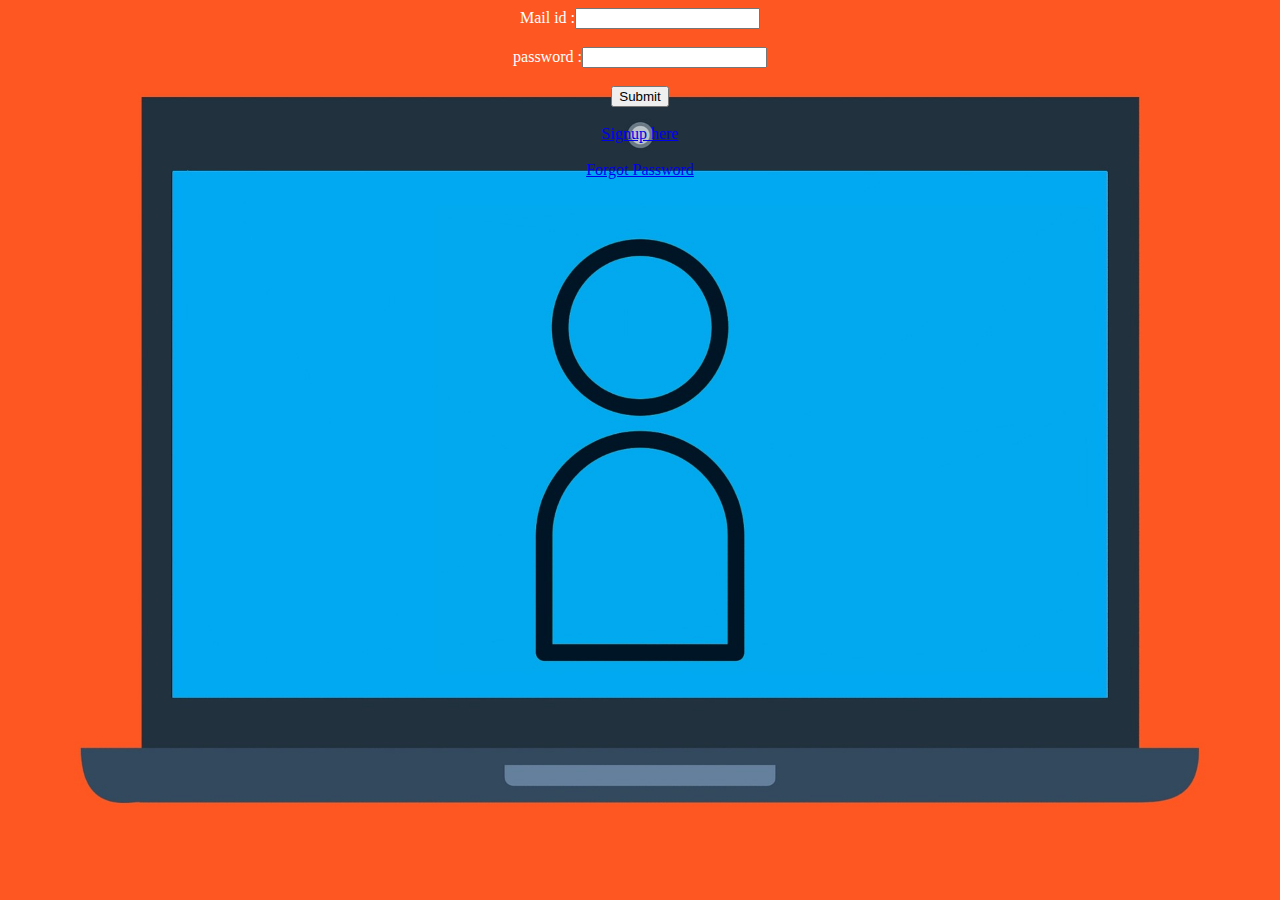
<file: index.html>
<!DOCTYPE html5>
<html>
<head>
<meta charset="ISO-8859-1">
<title>Insert title here</title>
<link rel="stylesheet" type="text/css" href="style.css">
</head>
<body>
<form action="Login" method="post">
Mail id :<input type="text" name="user" /><br><br>
password :<input type="password" name="password" /><br><br>
<input type="submit" /> <br><br>
<a href="Signup.html">Signup here</a><br><br>
<a href="forgotpass.html">Forgot Password</a>
</form>
</body>
</html>
</file>
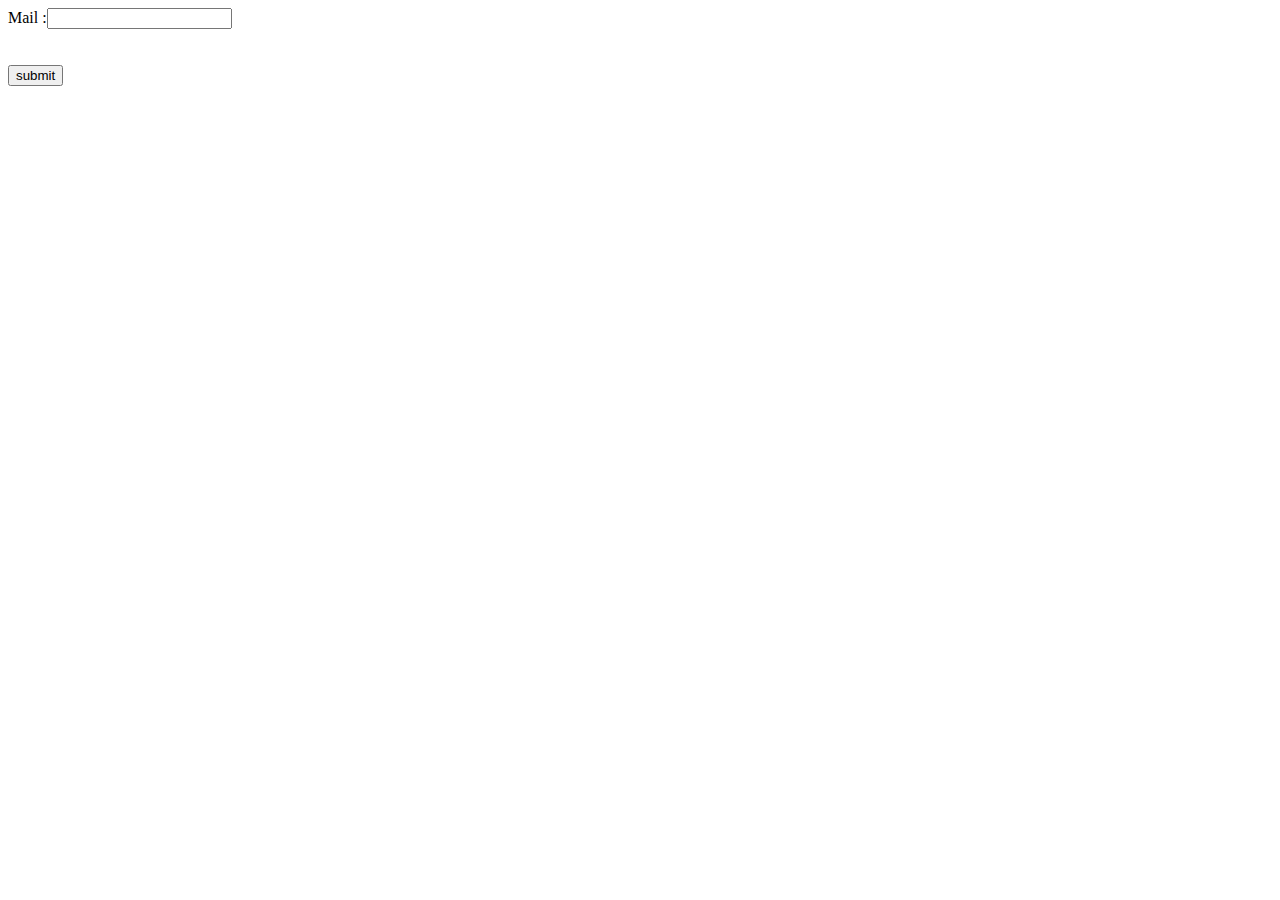
<file: forgotpass.html>
<!DOCTYPE html>
<html>
<head>
<meta charset="ISO-8859-1">
<title>Insert title here</title>
</head>
<body>
<form action="forgotpass" method="post">
Mail :<input type="text" name="mail"><br><br><br>
<input type="submit" value="submit"/>


</form>
</body>
</html>
</file>
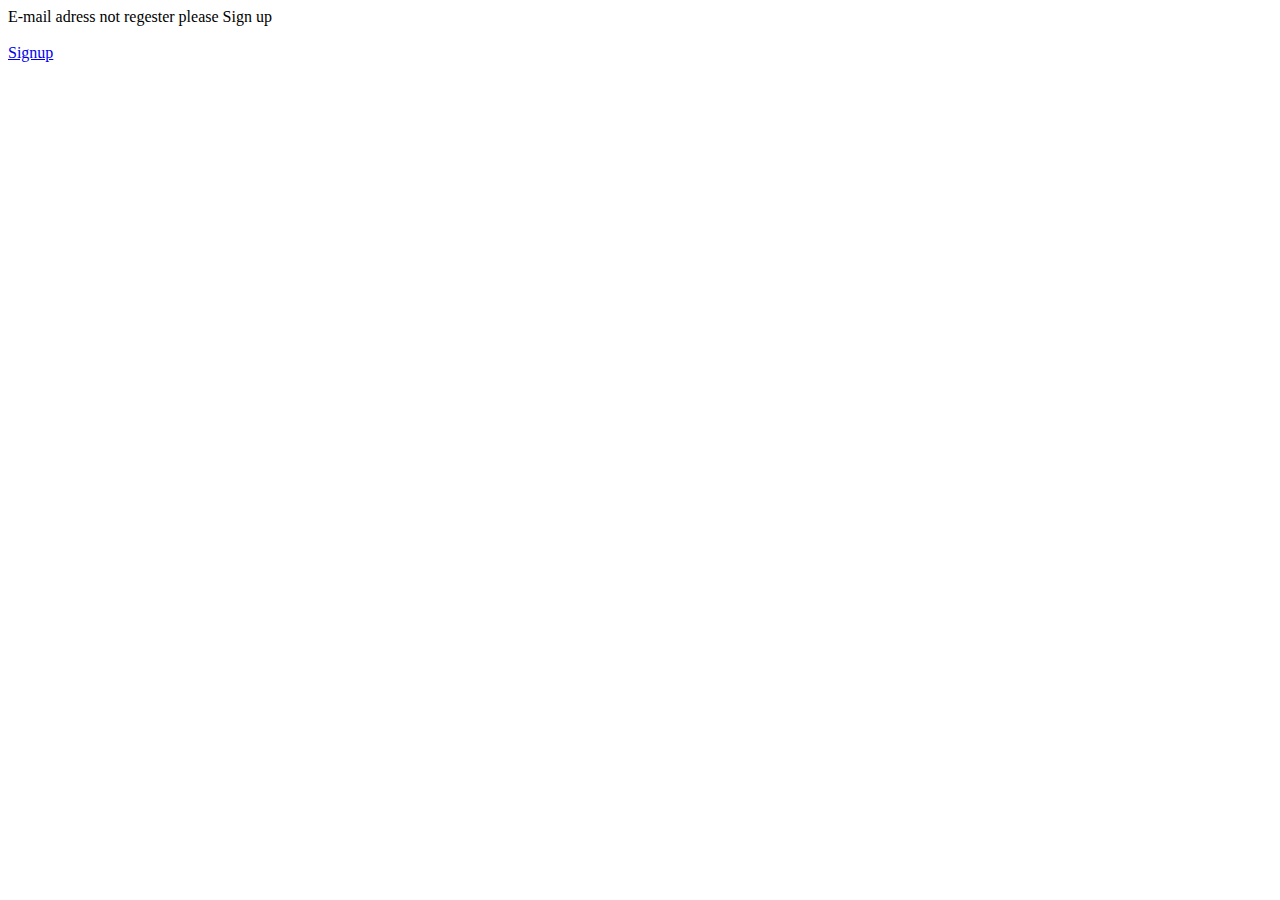
<file: notreg.html>
<!DOCTYPE html>
<html>
<head>
<meta charset="ISO-8859-1">
<title>Insert title here</title>
</head>
<body>
E-mail adress not regester please Sign up <br><br>
<a href="Signup.html">Signup</a>

</body>
</html>
</file>
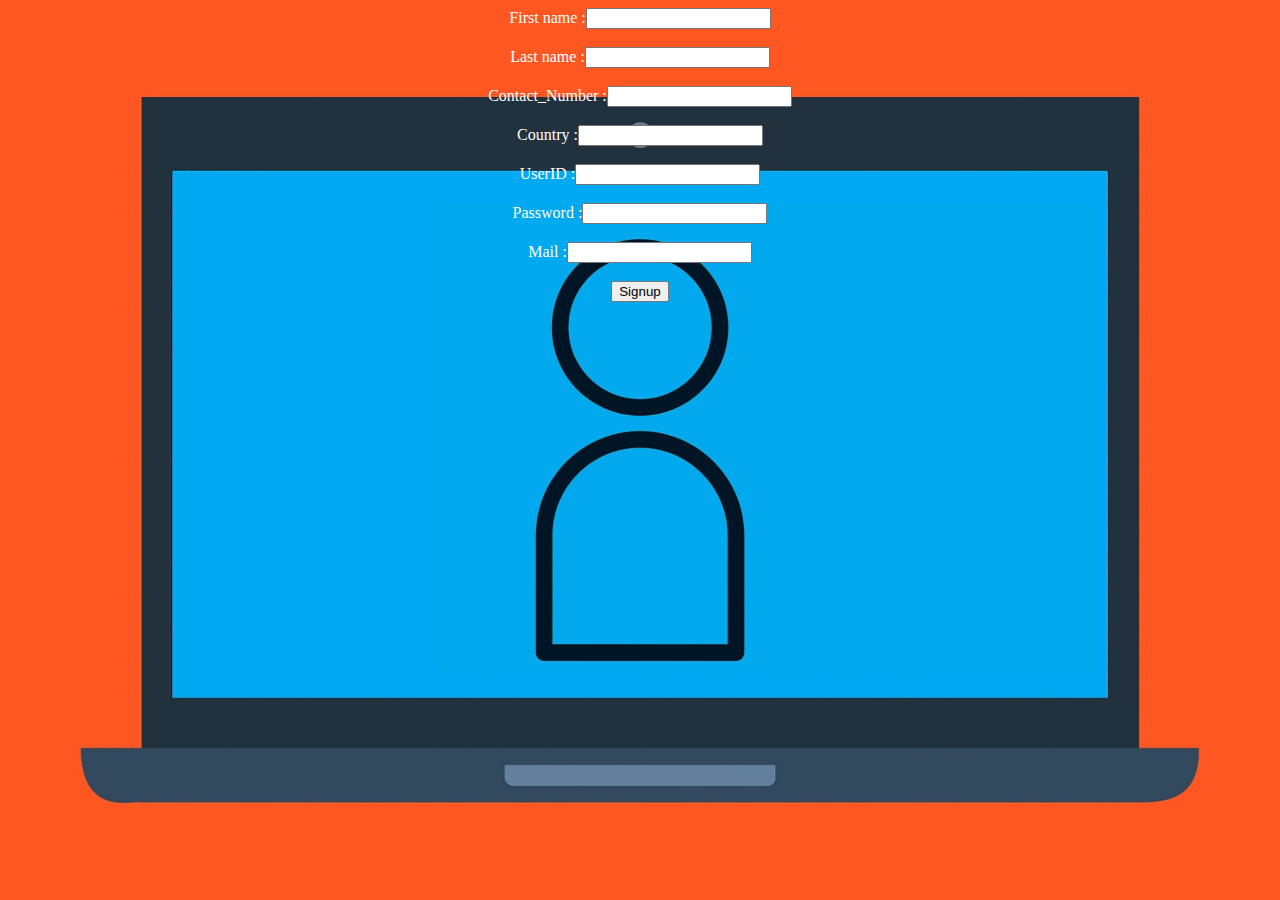
<file: Signup.html>
<!DOCTYPE html>
<html>
<head>
<meta charset="ISO-8859-1">
<title>Insert title here</title>
<link rel="stylesheet" type="text/css" href="style.css">
</head>
<body>
	<form action="Signup" method="post">
	First name :<input type="text" name="fname" /><br><br>
	Last name :<input type="text" name="lname" /><br><br>
	Contact_Number :<input type="text" name="number" /><br><br>
	Country :<input type="text" name="country" /><br><br>
	UserID :<input type="text" name="userid" /><br><br>
	Password :<input type="password" name="password" /><br><br>
	Mail :<input type="text" name="mail" /><br><br>
	
	
	
	<input type="submit" value="Signup"/><br>
	
	
	</form>

</body>
</html>
</file>
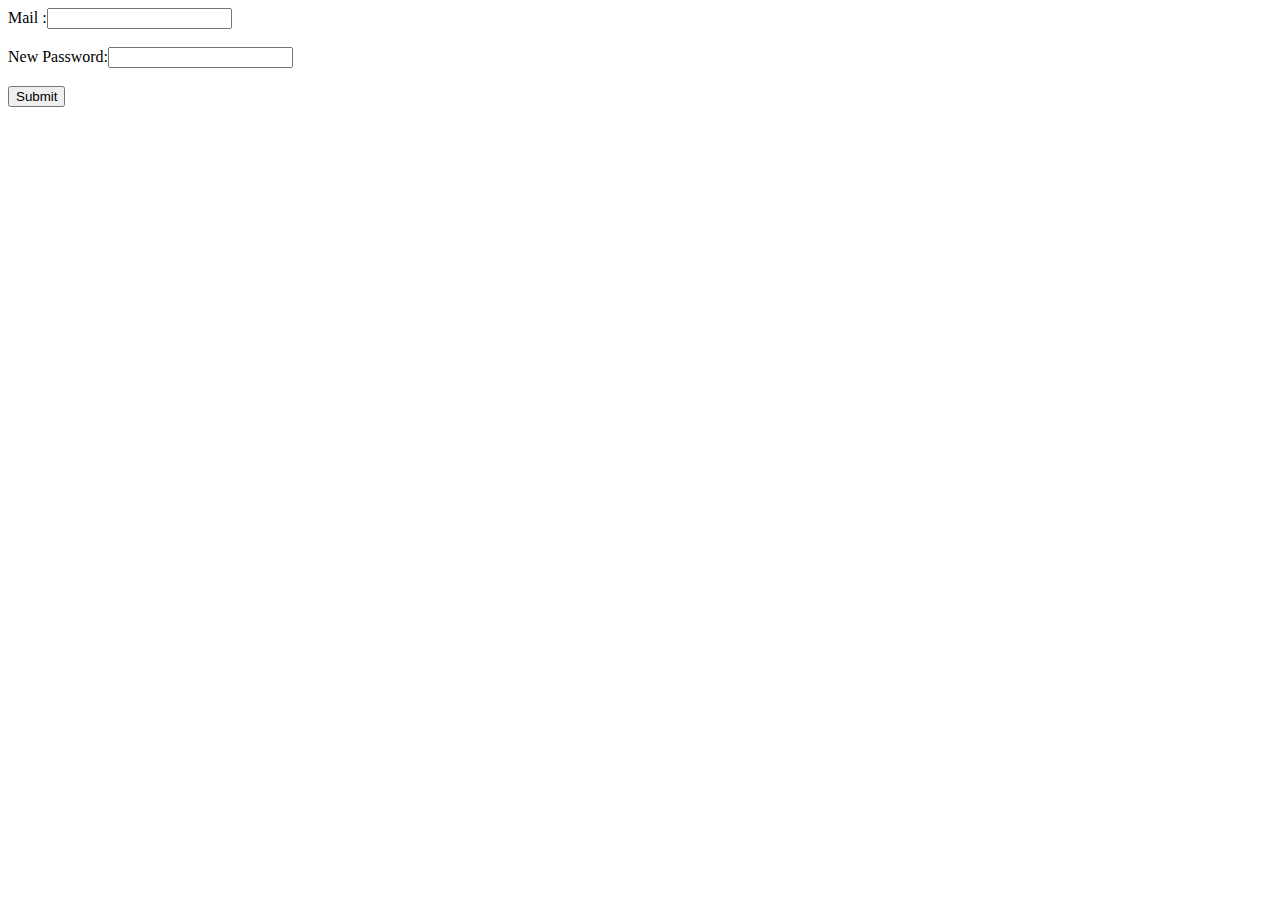
<file: update.html>
<!DOCTYPE html>
<html>
<head>
<meta charset="ISO-8859-1">
<title>Insert title here</title>
</head>
<body>
<form action="update" method="post">
Mail :<input type="text" name="mail"><br><br>
New Password:<input type="password" name="up"><br><br>
<input type="submit" value="Submit">
</form>
</body>
</html>
</file>
<file: style.css>
body{
	background: url("Signin.jpg")
	no-repeat center center fixed;
	background-size: cover;
	
}
form{
	text-align: center;
	color: white;
}
</file>
